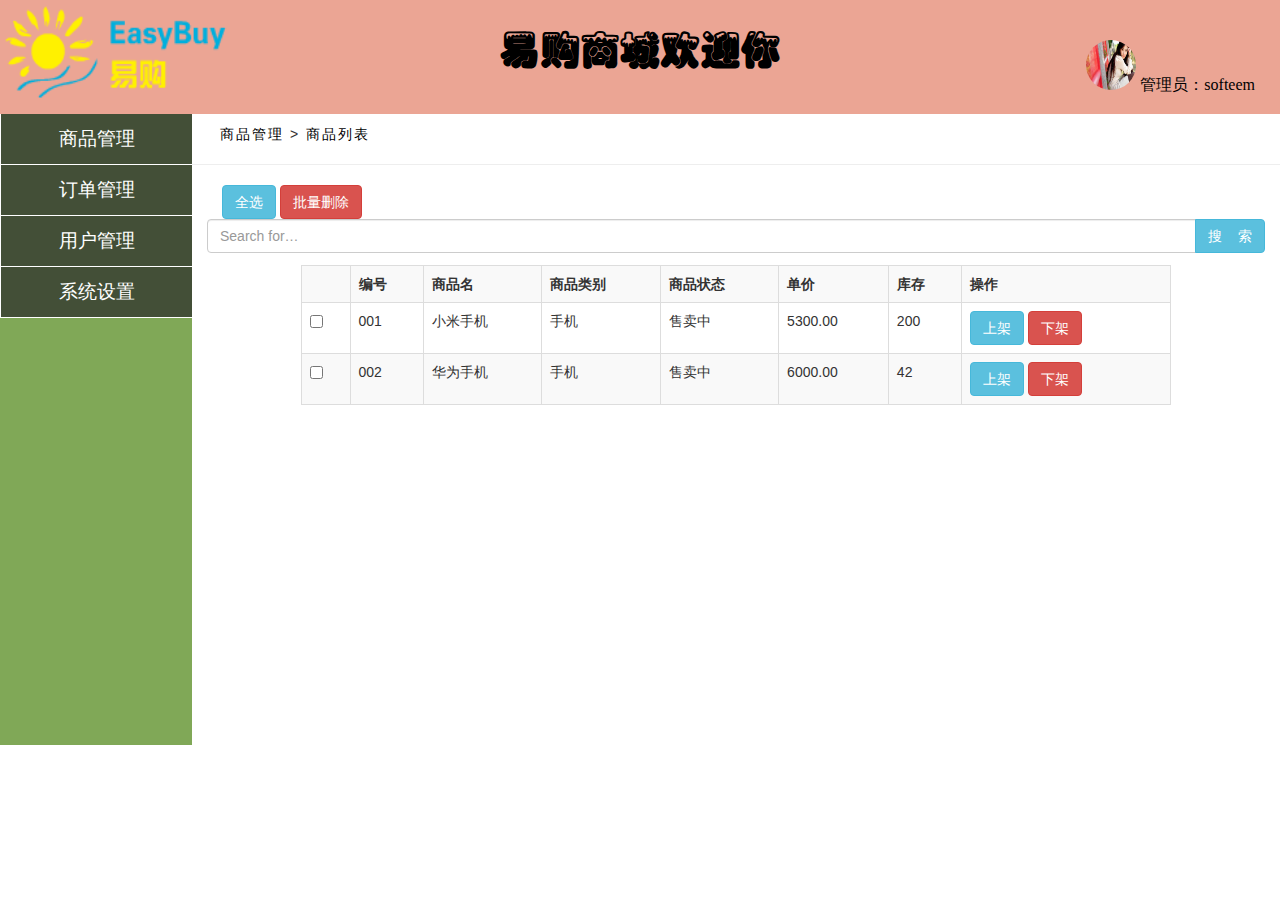
<file: index.html>
<!DOCTYPE html>
<html>

	<head>
		<meta charset="utf-8" />
		<title>后台管理</title>
		<style type="text/css">
			* {
				margin: 0px;
				padding: 0px;
				border: 0px;
			}
			
			.wrap {
				width: 100%;
				height: 760px;
				/*border: solid 1px red;*/
			}
			
			.header {
				width: 100%;
				height: 15%;
				background-color: rgba(216, 76, 41, .5);
			}
			
			.logo {
				float: left;
				width: 20%;
				height: 100%;
			}
			
			.logo img {
				width: 90%;
				height: 90%;
			}
			/*自定义字体*/
			
			@font-face {
				font-family: "xuefeng";
				src: url('font/xuefeng.ttf');
			}
			/*自定义缩放动画*/
			
			@keyframes fontSize {
				0% {
					transform: scale(1.0);
				}
				50% {
					transform: scale(1.2);
				}
				100% {
					transform: scale(1.0);
				}
			}
			/*自定义360旋转动画*/
			
			@keyframes scrollplay {
				from {
					transform: rotateZ(0deg);
				}
				to {
					transform: rotateZ(360deg);
				}
			}
			
			.title {
				width: 60%;
				height: 100px;
				float: left;
				text-align: center;
				line-height: 100px;
				font-size: 30pt;
				font-weight: bold;
				font-family: "xuefeng";
				animation: fontSize 5s linear normal infinite;
			}
			
			.login-info {
				height: 50px;
				position: absolute;
				top: 40px;
				right: 25px;
				line-height: -50px;
			}
			
			.login-icon {
				width: 50px;
				height: 50px;
				border-radius: 50%;
			}
			
			.login-icon:hover {
				animation: scrollplay 1s linear;
			}
			
			.body {
				width: 100%;
				height: 83%;
				background-color: rgba(80, 139, 55, .5);
			}
			
			.b-left {
				float: left;
				width: 15%;
				height: 100%;
				background-color: rgba(90, 139, 20, .5);
			}
			
			.menu_wrap>li>a {
				display: block;
				height: 50px;
				line-height: 50px;
				text-align: center;
				color: #fff;
				background-color: rgba(42, 42, 42, .7);
				border-bottom: 1px solid #fff;
				border-left: 1px solid #fff;
				text-decoration: none;
				font-size: 1.2em;
				font-weight: lighter;
				-moz-user-select: none;
				-khtml-user-select: none;
				user-select: none;
			}
			
			.menu_wrap>li>a:hover,
			.menu-first>ul>li>a:hover {
				background-color: rgba(255, 255, 255, .7);
				color: rgba(0, 0, 0, .7);
				cursor: pointer;
			}
			
			.menu-first>ul>li>a {
				display: block;
				margin-left: 15%;
				width: 85%;
				height: 35px;
				line-height: 35px;
				text-align: center;
				color: #fff;
				background-color: rgba(42, 42, 42, .7);
				border-bottom: 1px solid #fff;
				border-left: 1px solid #fff;
				text-decoration: none;
				font-size: 1.0em;
				font-weight: lighter;
				-moz-user-select: none;
				-khtml-user-select: none;
				user-select: none;
			}
			/*激活状态*/
			
			.menu-active {
				background-color: rgba(255, 255, 255, .7) !important;
				color: rgba(0, 0, 0, .7) !important;
			}
			
			.menu-first>ul {
				display: none;
			}
			
			.b-right {
				float: right;
				width: 85%;
				height: 100%;
				background-color: rgba(100, 149, 50, .5);
			}
		</style>
	</head>

	<body>
		<div id="wrap" class="wrap">
			<!-- 顶部信息 -->
			<header id="header" class="header">
				<div class="logo"><img src="img/logo.png" /></div>
				<div id="title" class="title"><text>易购商城欢迎你</text></div>
				<div id="login-info" class="login-info">
					<img id="login-icon" class="login-icon" src="img/plmm.jpg" /> 管理员：softeem
				</div>
			</header>
			<!-- 中部信息 -->
			<div id="body" class="body">
				<!-- 菜单信息 -->
				<nav id="b-left" class="b-left">
					<ul class="menu_wrap">
						<li class="menu-first goods">
							<a data-open = "none">商品管理</a>
							<ul>
								<li class="menu-second goods">
									<a>商品上架</a>
								</li>
								<li class="menu-second goods">
									<a>商品调整</a>
								</li>
								<li class="menu-second goods">
									<a>商品删除</a>
								</li>
							</ul>
						</li>

						<li class="menu-first orders">
							<a data-open = "none">订单管理</a>
							<ul>
								<li class="menu-second orders">
									<a>订单表</a>
								</li>
								<li class="menu-second orders">
									<a>未支付订单</a>
								</li>
								<li class="menu-second orders">
									<a>已支付订单</a>
								</li>
							</ul>
						</li>

						<li class="menu-first users">
							<a data-open = "none">用户管理</a>
							<ul>
								<li class="menu-second users">
									<a>用户表</a>
								</li>
								<li class="menu-second users">
									<a>VIP用户</a>
								</li>
								<li class="menu-second users">
									<a>普通用户</a>
								</li>
							</ul>
						</li>

						<li class="kk">
							<a>系统设置</a>
						</li>
					</ul>
				</nav>
				<!-- 主体 -->
				<div id="b-right" class="b-right">
					<iframe src="goodsList.html" name="content" width="100%" height="100%" frameborder="0"></iframe>
				</div>
			</div>
		</div>

		<script type="text/javascript">
			//获取所有一级菜单中的a元素
			var fira = document.querySelectorAll('.menu-first>a');
			//遍历所有的a元素绑定单击事件
			for(var i = 0; i < fira.length; i++) {
				
				fira[i].addEventListener('click', function(index){
					//alert("123");
					for(var j=0;j<fira.length;j++){
						console.log("全进来了！")
						fira[j].nextSibling.nextSibling.style.display = 'none';
						if((index.toElement.innerText)!==(fira[j].innerText)){
							fira[j].dataset.open = 'none';
						}
						
					}
					//获取data-*的属性值
					var data = this.dataset.open;
					if (data == 'none') {
						this.dataset.open = 'block';
					}else {
						this.dataset.open = 'none';
					}
					//修改当前点击的一级菜单下的显示状态
					this.nextSibling.nextSibling.style.display = this.dataset.open;
				});
			}
			
			//获取所有二级菜单下的a
			var sena = document.querySelectorAll('.menu-first>ul>li>a');
			
			for(var k=0; k<sena.length;k++){
				sena[k].addEventListener('click',function(){
					for(var j=0;j<sena.length;j++){
						sena[j].className = '';
					}
					this.className = 'menu-active';
				})
			}
		</script>
	</body>

</html>
</file>
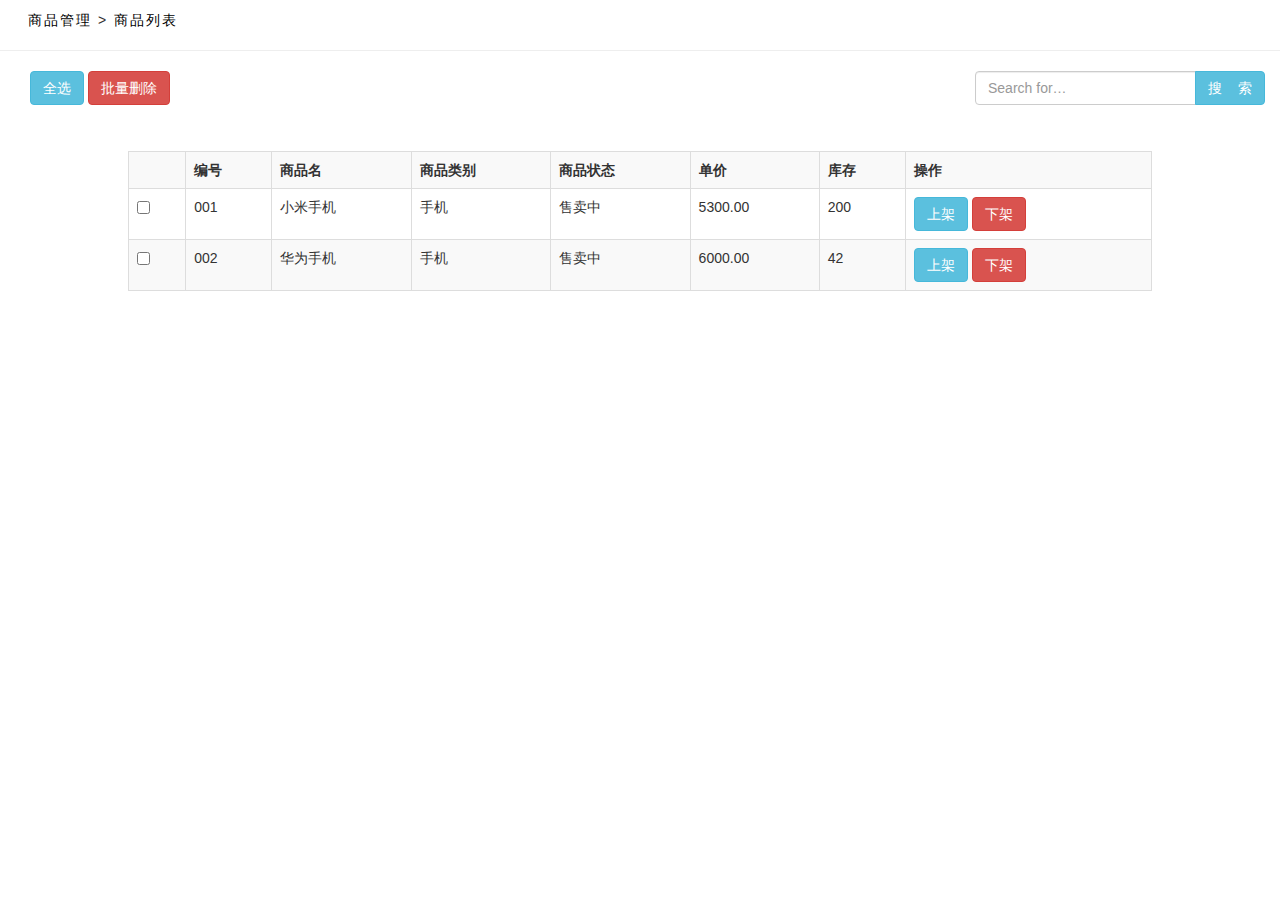
<file: goodsList.html>
<!DOCTYPE html>
<html>
	<head>
		<meta charset="UTF-8">
		<title></title>
		<link rel="stylesheet" type="text/css" href="css/bootstrap-3.3.7/bootstrap.min.css"/>
		<style type="text/css">
			.title {
				padding-top: 10px;
				text-indent: 2em;
				letter-spacing: 2px;
			}
			a {
				color: #000000;
			}
			.title>a:hover {
				color: red;
				text-decoration: none;
				cursor: pointer;
			}
			.feature {
				padding-left: 30px;
				float: left;
			}
			.search {
				float: right;
			}
			.con {
				position: relative;
				width: 80%;
				margin: 100px auto;
			}
		</style>
	</head>
	<body>
		<div class="title">
			<a>商品管理</a>&nbsp;&gt;&nbsp;<a>商品列表</a>
		</div>
		<hr />
		<div class="input_group feature">
			<button type="button" class="btn btn-info">全选</button>
			<button type="button" class="btn btn-danger">批量删除</button>
		</div>
		<div class="col-lg-3 search">
			<div class="input-group">
				<input type="text" class="form-control" placeholder="Search for…" />
				<span class="input-group-btn">
					<button class="btn btn-info" type="button">搜&nbsp;&nbsp;&nbsp;&nbsp;索</button>
				</span>
			</div>
		</div>
		<div class="con">
			<table class="table table-bordered table-striped table-hover">
				<tr>
					<th></th>
					<th>编号</th>
					<th>商品名</th>
					<th>商品类别</th>
					<th>商品状态</th>
					<th>单价</th>
					<th>库存</th>
					<th>操作</th>
				</tr>
				<tr>
					<td><input type="checkbox" /></td>
					<td>001</td>
					<td>小米手机</td>
					<td>手机</td>
					<td>售卖中</td>
					<td>5300.00</td>
					<td>200</td>
					<td>
						<button type="button" class="btn btn-info">上架</button>
						<button type="button" class="btn btn-danger">下架</button>
					</td>
				</tr>
				<tr>
					<td><input type="checkbox" /></td>
					<td>002</td>
					<td>华为手机</td>
					<td>手机</td>
					<td>售卖中</td>
					<td>6000.00</td>
					<td>42</td>
					<td>
						<button type="button" class="btn btn-info">上架</button>
						<button type="button" class="btn btn-danger">下架</button>
					</td>
				</tr>
			</table>
		</div>
	</body>
</html>
</file>
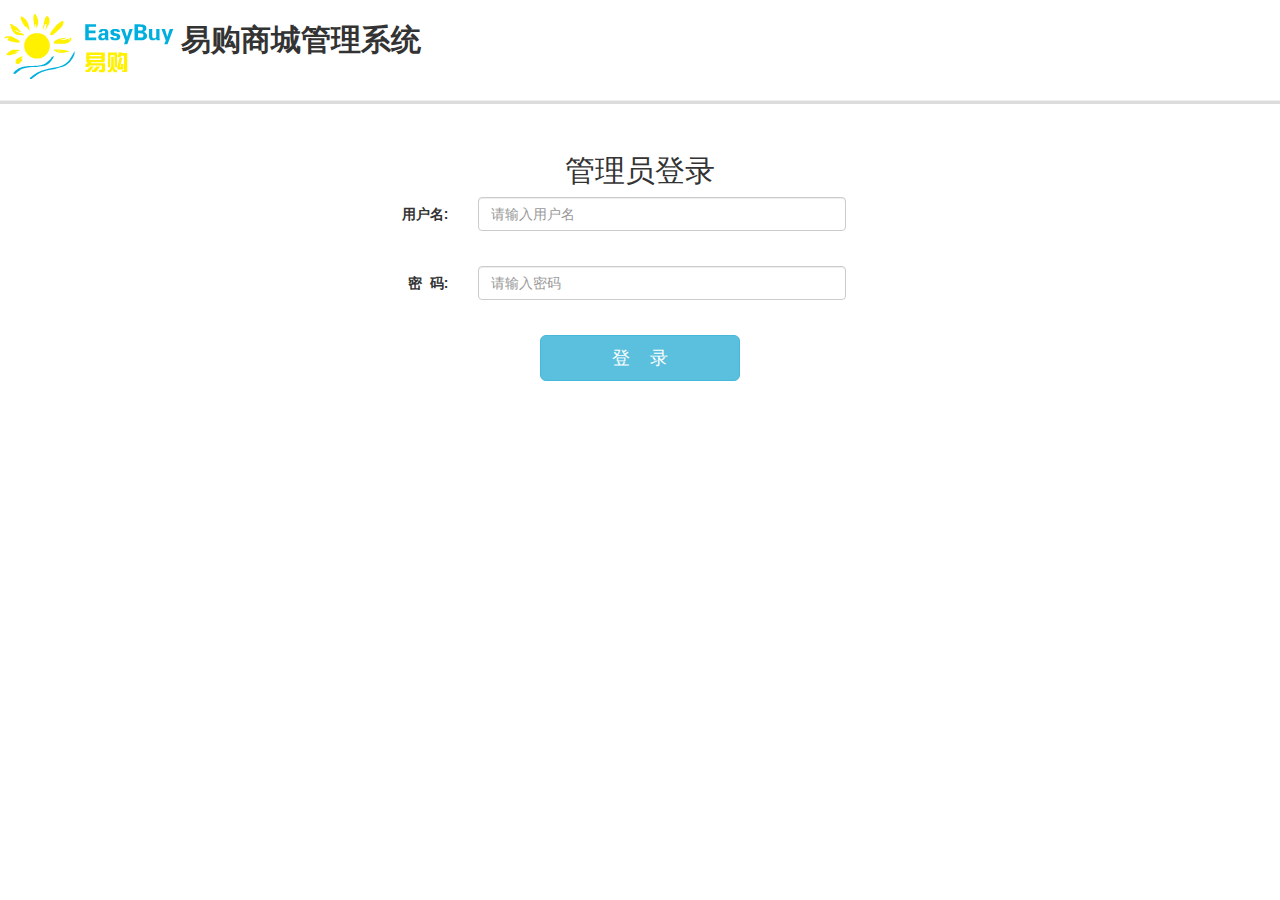
<file: login.html>
<!DOCTYPE html>
<html>
	<head>
		<meta charset="UTF-8">
		<title>易购商城管理后台登录</title>
		<link rel="stylesheet" href="css/bootstrap-3.3.7/bootstrap.min.css" />
		<style>
			hr {
				height: 3px;
				background-color: #DCDCDC;
			}
			header {
				height: 80px;
			}
			header>span {
				font-size: 30px;
				font-weight: bold;
				line-height: 80px;
			}
			.main {
				width: 500px;
				margin: 50px auto;
				
			}
			.main>form>button {
				width: 200px;
			}
		</style>
	</head>
	<body>
		<header>
			<img src="img/logo.png"/>
			<span>易购商城管理系统</span>
		</header>
		<hr />
		<div class="main text-center">
			<h2>管理员登录</h2>
			<form class="form-horizontal">
				<div class="form-group">
					<label for="inputUsername" class="col-sm-2 control-label">用户名:</label>
					<div class="col-sm-9">
						<input type="text" class="form-control" id="username" name="username" placeholder="请输入用户名" />
					</div>
				</div>
				<br />
				<div class="form-group">
					<label for="inputPassword" class="col-sm-2 control-label">密&nbsp;&nbsp;码:</label>
					<div class="col-sm-9">
						<input type="password" class="form-control" id="password" name="password" placeholder="请输入密码" maxlength="16" />
					</div>
					
				</div>
				<br />
				<button type="button" class="btn btn-info btn-lg">登&nbsp;&nbsp;&nbsp;&nbsp;录</button>
			</form>
		</div>
	</body>
</html>
</file>
